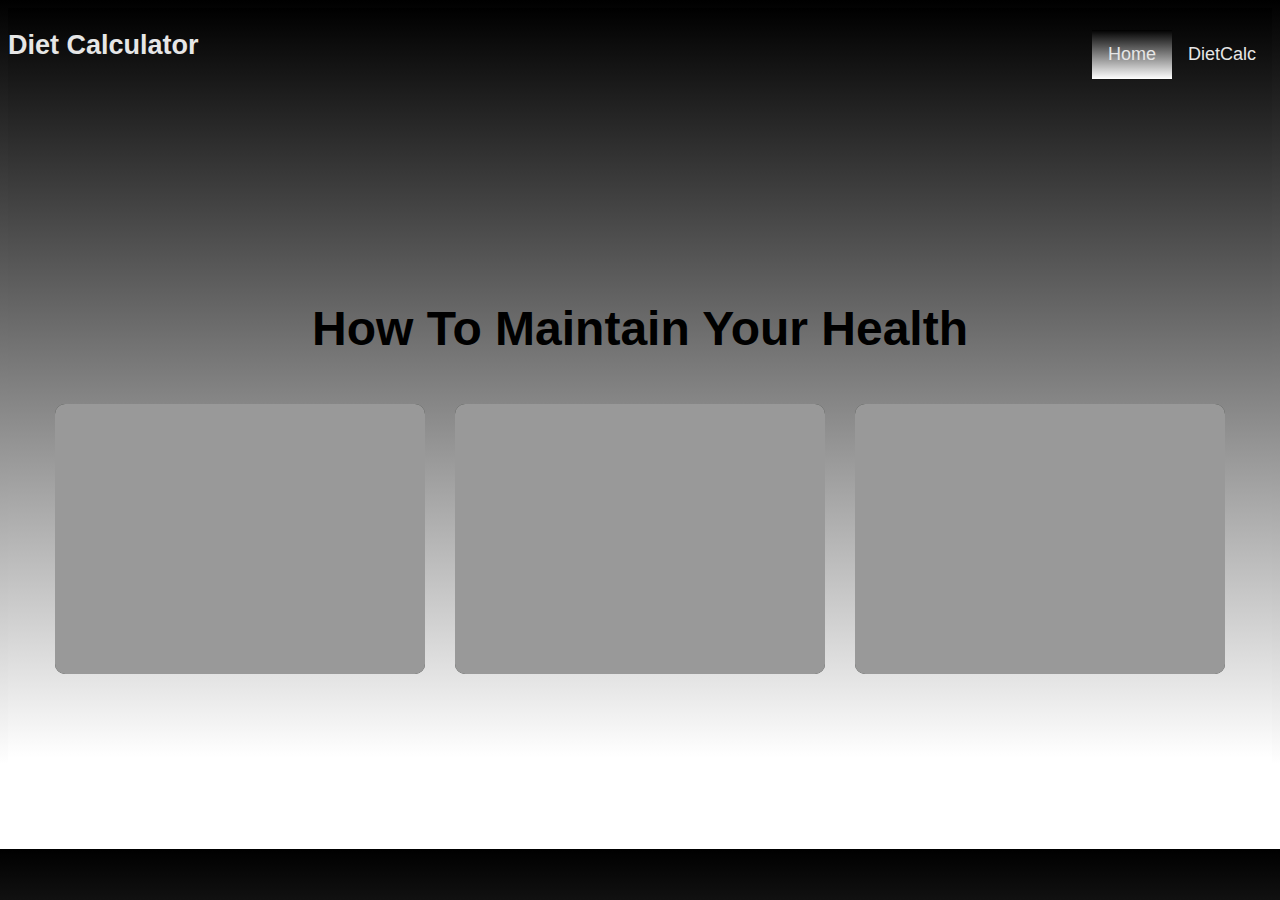
<file: index.html>
<!DOCTYPE html>
<html>
<body style = "font-family:'Franklin Gothic Medium', 'Arial Narrow', Arial, sans-serif;font-size:16px;">
  <link rel="Stylesheet" type="text/css" href="css/style.css">
  <link rel="stylesheet" href="https://cdnjs.cloudflare.com/ajax/libs/font-awesome/6.2.1/css/all.min.css" 
        integrity="sha512-MV7K8+y+gLIBoVD59lQIYicR65iaqukzvf/nwasF0nqhPay5w/9lJmVM2hMDcnK1OnMGCdVK+iQrJ7lzPJQd1w=="
         crossorigin="anonymous" referrerpolicy="no-referrer"/>
<ul>
  <font size="+1"><li style="float:right"><a href="#CalorieCalc">DietCalc</a></li>
    <li style="float:right"><a class="active" href="#home">Home</a></li>
    <h2 >Diet Calculator</h2>
    
    
    <div class="container">
      <font size="+2";><center><h1>How To Maintain Your Health</h1></center></font>
      <div class="box">
          <div class="icon"><i class="fa fa-cutlery" aria-hidden="true"></i>
          </div>
      <div class="content">
          <h3>Calories</h3>
          <p>There is a common misunderstanding that calories are unhealthy. But the truth is that there is a difference between "good" calories and "bad" calories.</p>
      </div>
      </div>
      <div class="box">
          <div class="icon"><i class="fa fa-leaf" aria-hidden="true"></i>
          </div>
      <div class="content">
          <h3>Nutrition</h3>
          <p>Good nutrition is crucial for various aspects of health, including pregnancy, growth, weight maintenance, and disease prevention. It can also contribute to a longer, healthier life</p>
      </div>
      </div>
      <div class="box">
          <div class="icon"><i class="fa fa-heartbeat" aria-hidden="true"></i>
          </div>
      <div class="content">
          <h3>Stress</h3>
          <p>Stress can have various impacts, including minor and major. Acute stress can be particularly impactful. While it can be negative, managing stress is essential.</p>
      </div>
      </div>
</font>
</ul>  
<style>
</file>
<file: css/style.css>
body {
  background-color: #e6e6e6;
  background: linear-gradient(to top, #FFFFFF 10%, #000000 100%);
}
ul {
  list-style-type: none;
  margin: 0;
  padding: 0;
  overflow: hidden;
  background: #e6e6e6;
  background: linear-gradient(to top, #FFFFFF 10%, #000000 100%);

}

li {
  float: left;
}

li a {
  display: block;
  color: #e6e6e6;
  text-align: center;
  padding: 14px 16px;
  text-decoration: none;
  
}



.active {
  background-color: #e6e6e6;
  background: linear-gradient(to top, #FFFFFF 0%, #000000 100%);
}

.bon {
    display: inline-block;
    background-color: red;
    width: 300px;
    border: 15px solid green;
    padding: 50px;
    margin: 20px;
  }
.bon{
  width: 200px;
  height: 200px;
  background: #9DAECF;
  background: linear-gradient(to right, #9DAECF 0%, #CFCFCF 100%);
  border: 1px solid black;
}
h2 {
  color: #e6e6e6; /* This sets the text color to white */
}


.container
{
    position: relative;
    width: 1200px;
    height: 300px;
    margin: 240px auto;
    

}
.container .box
{
    position: relative;
    width: calc(400px - 30px);
    height: calc(300px - 30px);
    background: #353935;
    float: left;
    margin: 15px;
    box-sizing: border-box;
    overflow: hidden;
    border-radius: 10px;

}
.container .box .icon
{
    position: absolute;
    top: 0;
    left: 0;
    width: 100%;
    height: 100%;
    background: #999999;
    transition: 0.5s;
    z-index: 1;
}
.container .box:hover .icon
{
    top: 20px;
    left: calc(50% - 40px);
    width: 80px;
    height: 80px;
    border-radius: 50%;
}
.container .box .icon .fa
{
    position: absolute;
    top: 50%;
    left: 50%;
    transform: translate(-50%, -50%);
    font-size: 80px;
    transition: 0.5s;
    color: #fff;
}
.container .box:hover .icon .fa
{
    font-size: 40px;

}
.container .box .content
{
    position: absolute;
    top: 100px;
    height: calc(100% - 100px);
    text-align: center;
    padding: 20px;
    box-sizing: border-box;
    transition: 0.5s;
    opacity: 0;
}
.container .box:hover .content
{
    top: 100px;
    opacity: 1;
}
.container .box .content h3
{
    margin: 0 0 10px;
    padding: 0;
    color: #fff;
    font-size: 24px;
}
.container .box .content p
{
    margin: 0;
    padding: 0;
    color: white;
  }
</file>
